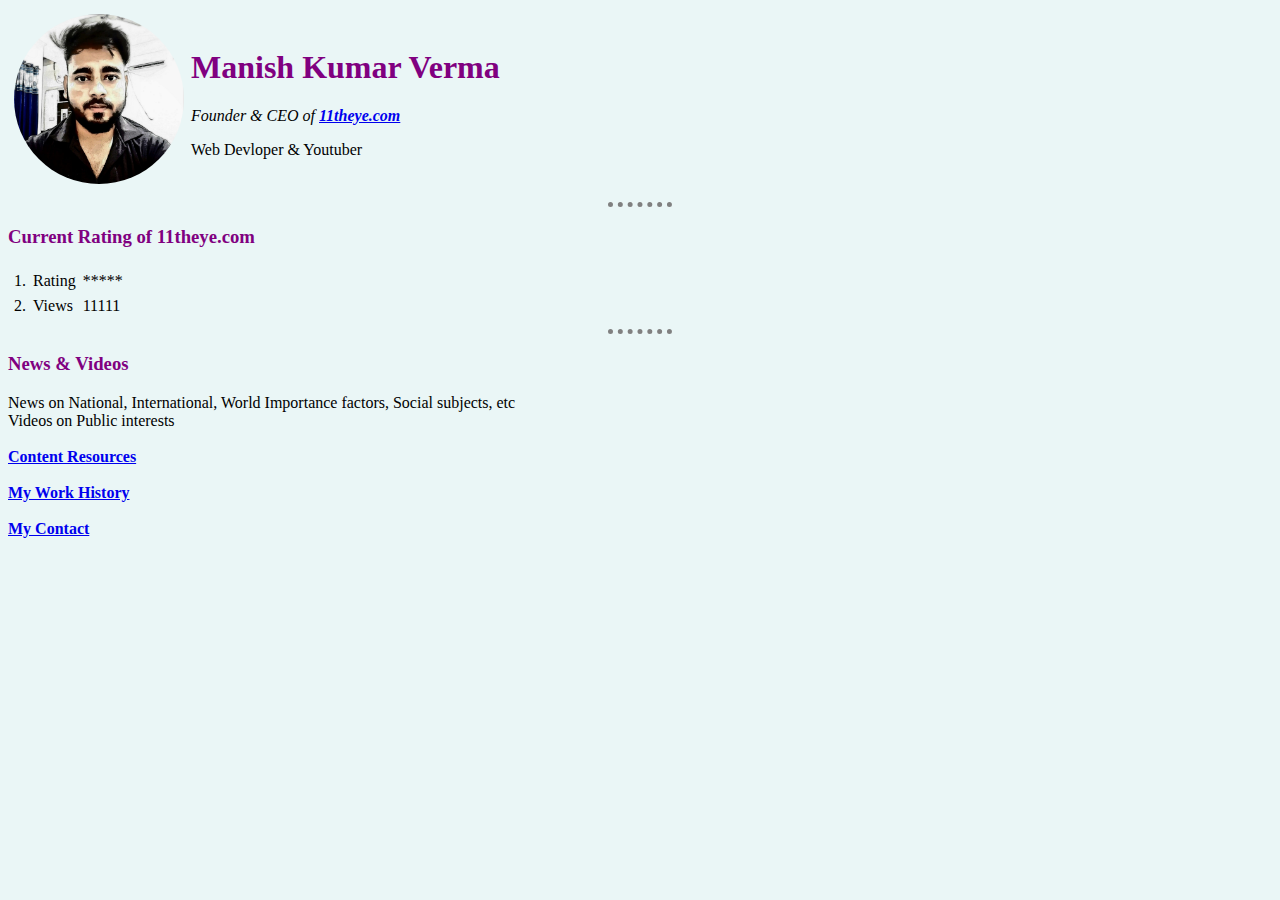
<file: index.html>
<!DOCTYPE html>
<html lang="en" dir="ltr">
  <head>
    <meta charset="utf-8">
    <title>RSVerson</title>
    <link rel="stylesheet" href="style.css">
  </head>
  <body>
    <table cellspacing="5">
      <tr>
        <td><img src="myimg.jpg" alt="Image not found" width="170" height="170"></td>
        <td><h1>Manish Kumar Verma</h1>
        <p><em>Founder & CEO of <strong><a href="https://www.facebook.com/manishverma51bbu">11theye.com</a></strong></em></p>
        <p>Web Devloper & Youtuber</p></td>
      </tr>
    </table>
    <hr size="5">
    <h3>Current Rating of 11theye.com</h3>
    <table cellspacing="5">
        <tr>
          <td>1.</td>
          <td>Rating</td>
          <td>*****</td>
        </tr>
        <tr>
          <td>2.</td>
          <td>Views</td>
          <td>11111</td>
        </tr>
    </table>
    <hr>
    <h3>News & Videos</h3
      <ul>
        <li> News on National, International, World Importance factors, Social subjects, etc </li>
        <li>Videos on Public interests</li>
      </ul>
    <br>
    <a href="resources.html"><strong>Content Resources</strong></a>
    <br>
    <br>
    <a href="workhistory.html"><strong>My Work History</strong></a>
    <br>
    <br>
    <a href="contact.html"><strong>My Contact</strong></a>
  </body>
</html>
</file>
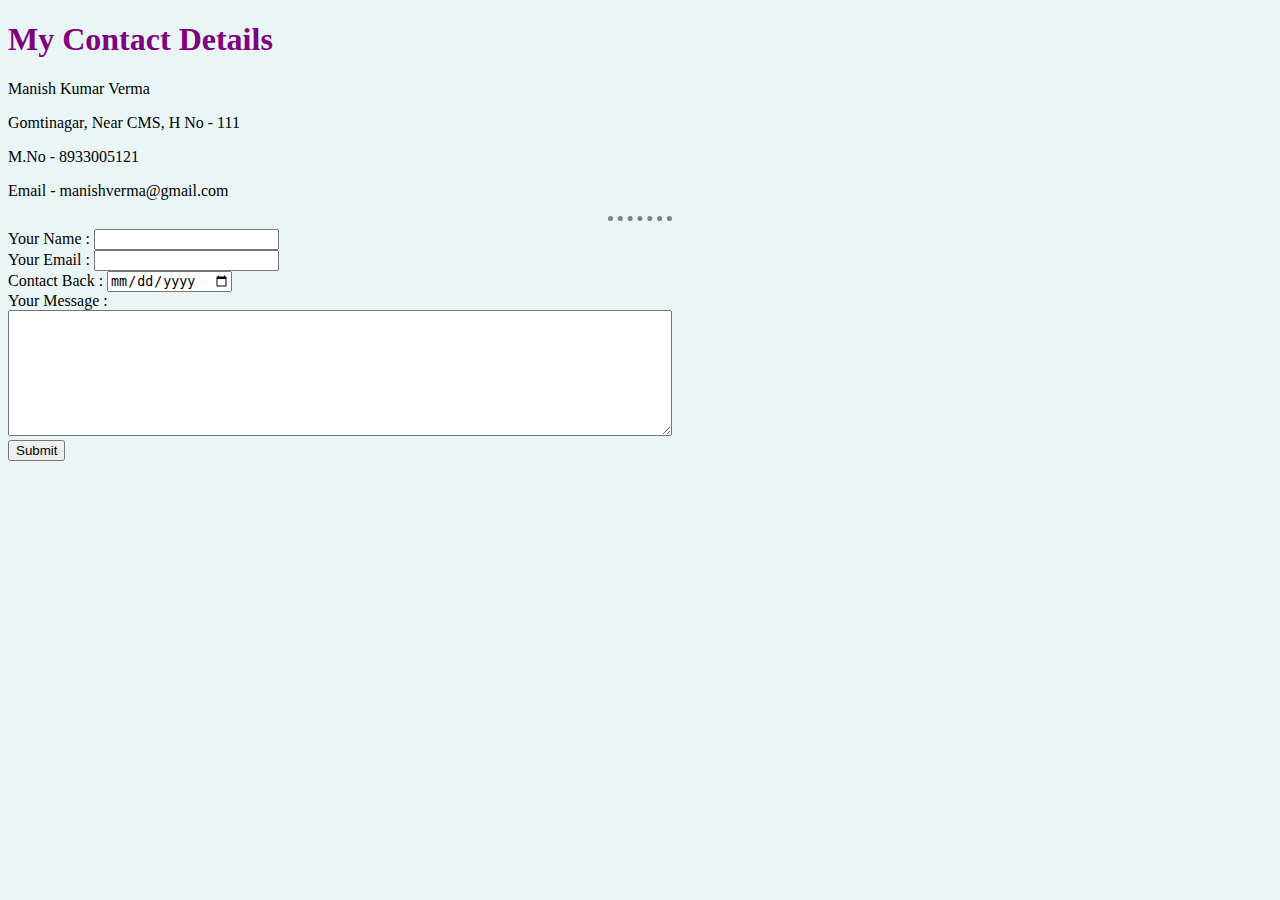
<file: contact.html>
<!DOCTYPE html>
<html lang="en" dir="ltr">
  <head>
    <meta charset="utf-8">
    <title>My Contact</title>
    <link rel="stylesheet" href="style.css">
  </head>
  <body>
    <h1>My Contact Details</h1>
    <p>Manish Kumar Verma</p>
    <p>Gomtinagar, Near CMS, H No - 111</p>
    <p>M.No - 8933005121</p>
    <p>Email - manishverma@gmail.com</p>
    <hr>
    <form action="mailto:www.gmail.com" method="post" enctype="text/plain">
      <label for="">Your Name : </label>
      <input type="text" name="" value=""><br>
      <label for="">Your Email : </label>
      <input type="email" name="" value=""><br>
      <label for="">Contact Back : </label>
      <input type="date"><br>
      <label for="">Your Message : </label><br>
      <textarea name="name" rows="8" cols="80"></textarea><br>
      <input type="submit">
    </form>
  </body>
</html>
</file>
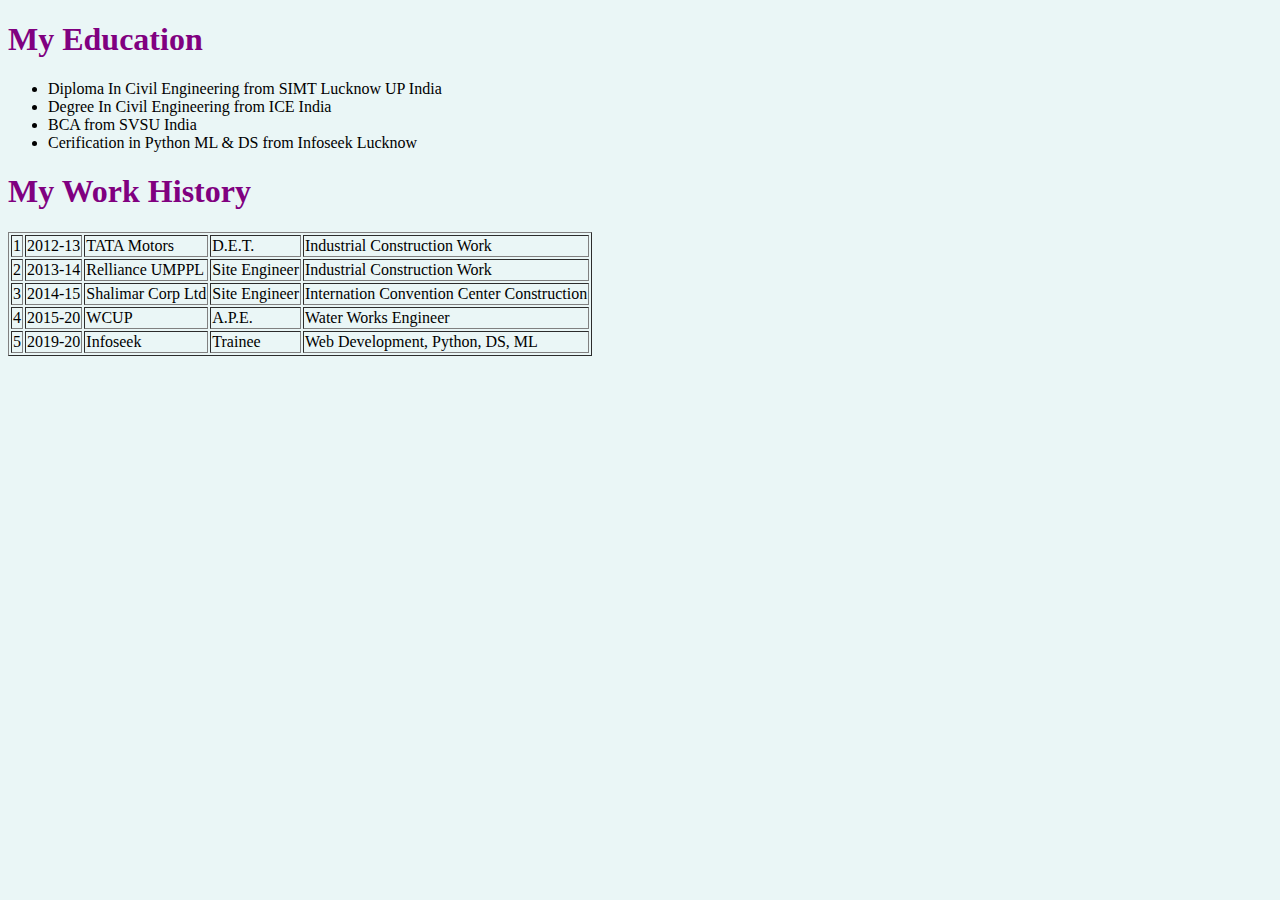
<file: workhistory.html>
<!DOCTYPE html>
<html lang="en" dir="ltr">
  <head>
    <meta charset="utf-8">
    <title>My Work History</title>
    <link rel="stylesheet" href="style.css">
  </head>
  <body>
    <h1>My Education</h1>
    <ul>
      <li>Diploma In Civil Engineering from SIMT Lucknow UP India</li>
      <li>Degree In Civil Engineering from ICE India</li>
      <li>BCA from SVSU India</li>
      <li>Cerification in Python ML & DS from Infoseek Lucknow</li>
    </ul>
    <h1>My Work History</h1>
    <table border="1">
      <tr>
        <td>1</td>
        <td>2012-13</td>
        <td>TATA Motors</td>
        <td>D.E.T.</td>
        <td>Industrial Construction Work</td>
      </tr>
      <tr>
        <td>2</td>
        <td>2013-14</td>
        <td>Relliance UMPPL</td>
        <td>Site Engineer</td>
        <td>Industrial Construction Work</td>
      </tr>
      <tr>
        <td>3</td>
        <td>2014-15</td>
        <td>Shalimar Corp Ltd</td>
        <td>Site Engineer</td>
        <td>Internation Convention Center Construction</td>
      </tr>
      <tr>
        <td>4</td>
        <td>2015-20</td>
        <td>WCUP</td>
        <td>A.P.E.</td>
        <td>Water Works Engineer</td>
      </tr>
      <tr>
        <td>5</td>
        <td>2019-20</td>
        <td>Infoseek</td>
        <td>Trainee</td>
        <td>Web Development, Python, DS, ML</td>
      </tr>
    </table>

  </body>
</html>
</file>
<file: style.css>
body {
  background-color: #EAF6F6;
}
hr {
  border-style: none;
  border-top-style: dotted;
  border-width: 5px;
  border-color: grey;
  height: 0px;
  width: 5%;
}

img {
  border-radius: 50%;
  background-color: grey;
}


h1{
  color: purple;
}

h3{
  color: purple;
}

.broccoli:hover {
  background-color: yellow;
  border-radius: 0%;
}

#grapes:hover{
  background-color: green;
  border-radius: 0%;
}
</file>
